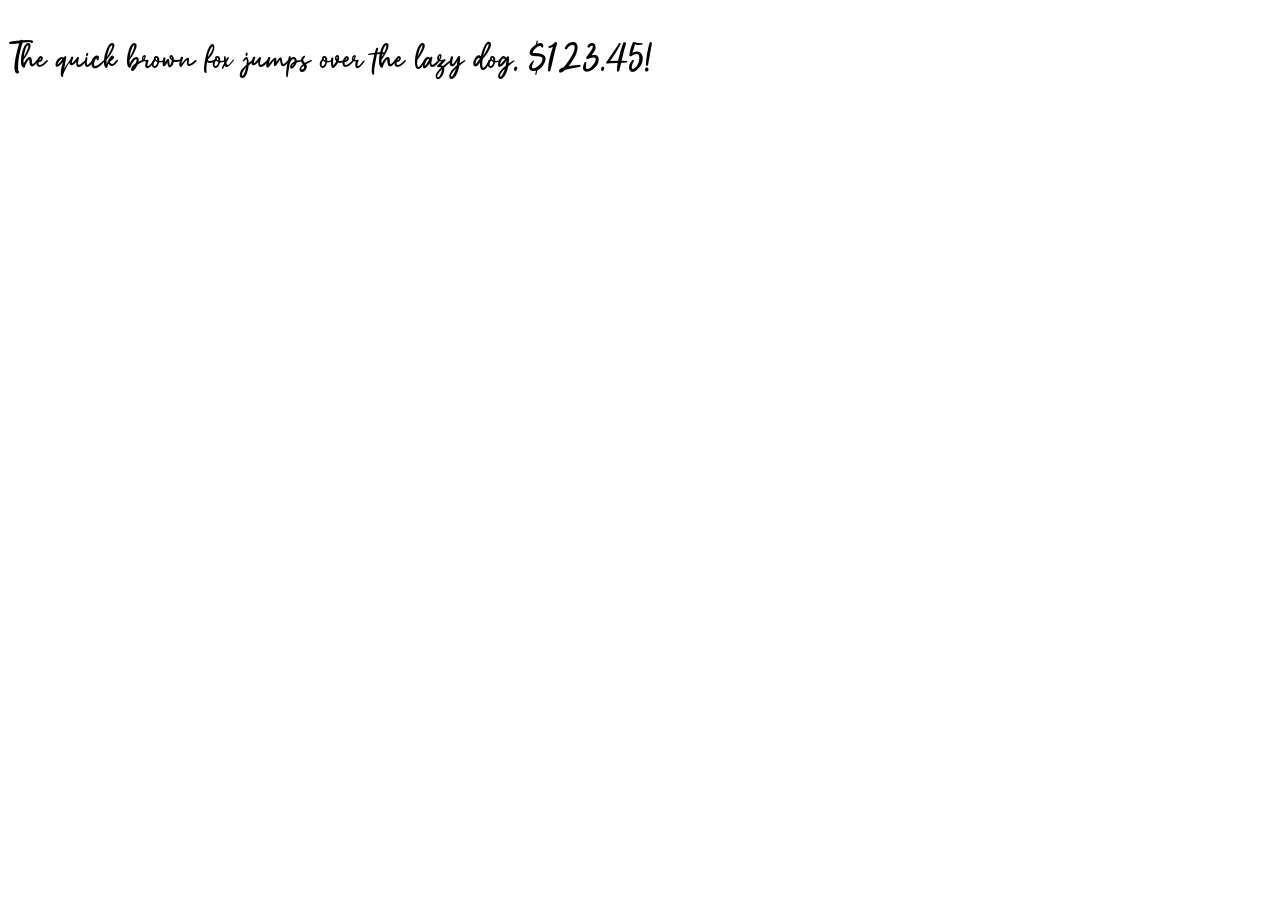
<file: fonts/Charlotte/Web-PS/Charlotte.html>
<!DOCTYPE html PUBLIC "-//W3C//DTD XHTML 1.0 Strict//EN" "http://www.w3.org/TR/xhtml1/DTD/xhtml1-strict.dtd">
<html lang="en" xml:lang="en" xmlns="http://www.w3.org/1999/xhtml">
<head>
<meta content="text/html; charset=utf-8" http-equiv="content-type"/>
<meta content="en-us" http-equiv="Content-Language"/>
<title>Charlotte - Web Font Specimen</title>
<link rel="stylesheet" type="text/css" media="screen" href="Charlotte.css" />
<style type="text/css" media="screen">
body { font-size: 42px; font-family: "Charlotte", Georgia; }
</style>
</head>
<body>
<p contenteditable="true">The quick brown fox jumps over the lazy dog. $123.45!</p>
</body>
</html>
</file>
<file: fonts/Charlotte/Web-PS/Charlotte.css>
/* Webfont: Charlotte */@font-face {
    font-family: 'Charlotte';
    src: url('Charlotte.woff2') format('woff2'), /* Modern Browsers */
         url('Charlotte.otf') format('opentype'); /* Safari, Android, iOS */
             font-style: normal;
    font-weight: normal;
    text-rendering: optimizeLegibility;
}
</file>
